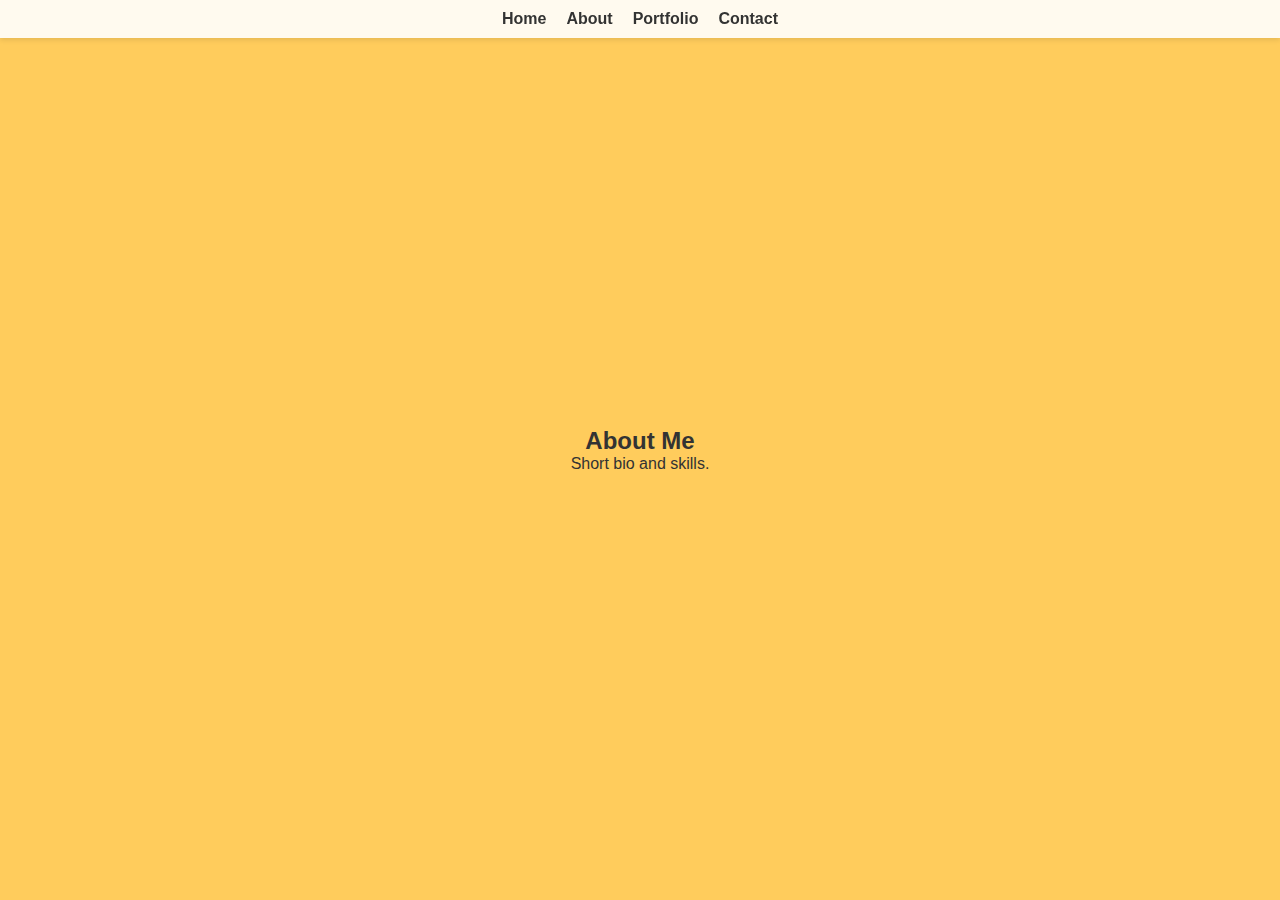
<file: about/index.html>
<!DOCTYPE html>
<html lang="en">
<head>
    <meta charset="UTF-8">
    <meta name="viewport" content="width=device-width, initial-scale=1.0">
    <title>My Portfolio - About</title>
    <link rel="stylesheet" href="../styles.css">
</head>
<body>
    <header>
        <nav>
            <ul>
                <li><a href="/My-Portfolio/">Home</a></li>
                <li><a href="/My-Portfolio/about">About</a></li>
                <li><a href="/My-Portfolio/portfolio">Portfolio</a></li>
                <li><a href="/My-Portfolio/contact">Contact</a></li>
            </ul>
        </nav>
    </header>
    
    <section id="about">
        <h2>About Me</h2>
        <p>Short bio and skills.</p>
    </section>
</body>
</html>
</file>
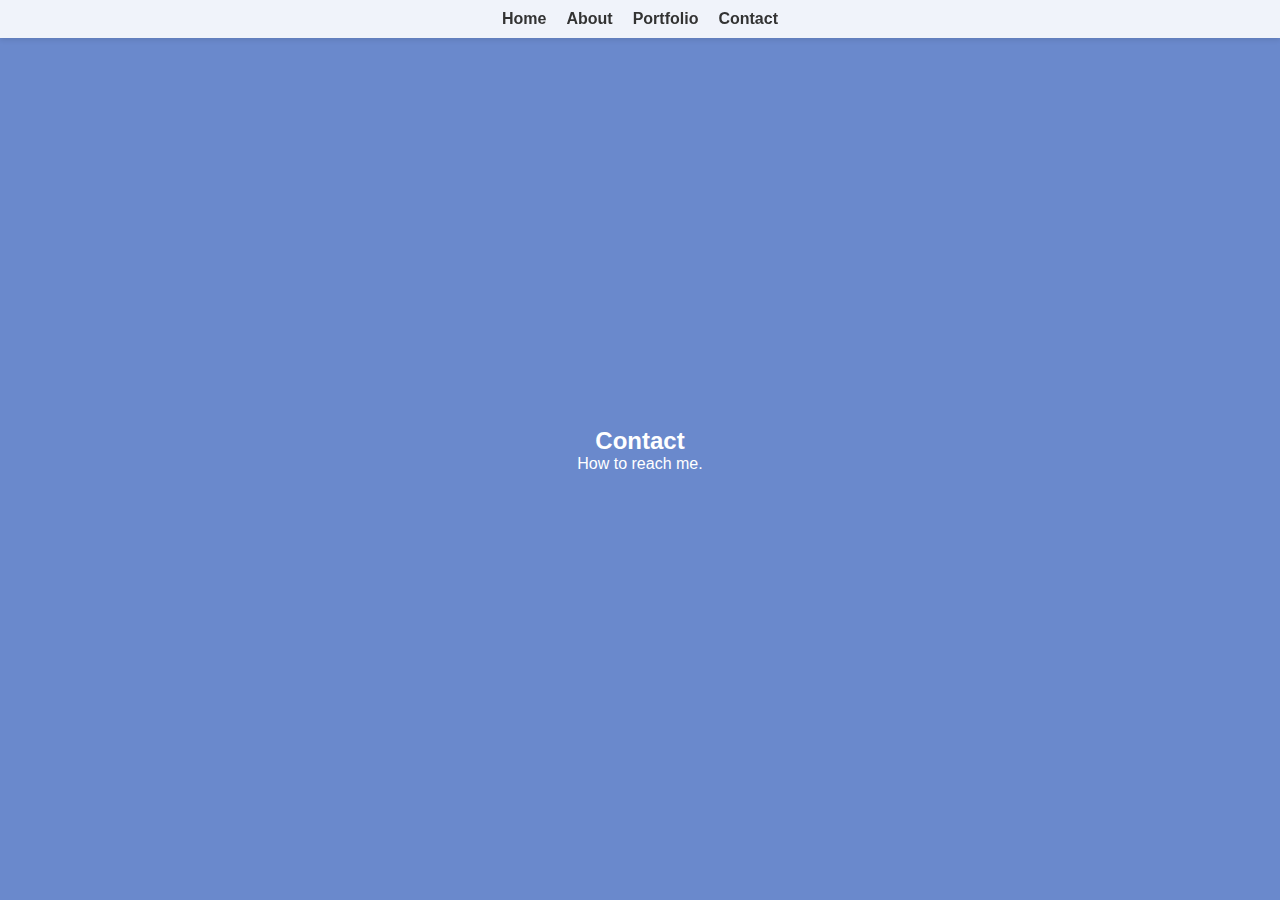
<file: contact/index.html>
<!DOCTYPE html>
<html lang="en">
<head>
    <meta charset="UTF-8">
    <meta name="viewport" content="width=device-width, initial-scale=1.0">
    <title>My Portfolio - Contact</title>
    <link rel="stylesheet" href="../styles.css">
</head>
<body>
    <header>
        <nav>
            <ul>
                <li><a href="/My-Portfolio/">Home</a></li>
                <li><a href="/My-Portfolio/about">About</a></li>
                <li><a href="/My-Portfolio/portfolio">Portfolio</a></li>
                <li><a href="/My-Portfolio/contact">Contact</a></li>
            </ul>
        </nav>
    </header>
    
    <section id="contact">
        <h2>Contact</h2>
        <p>How to reach me.</p>
    </section>
</body>
</html>
</file>
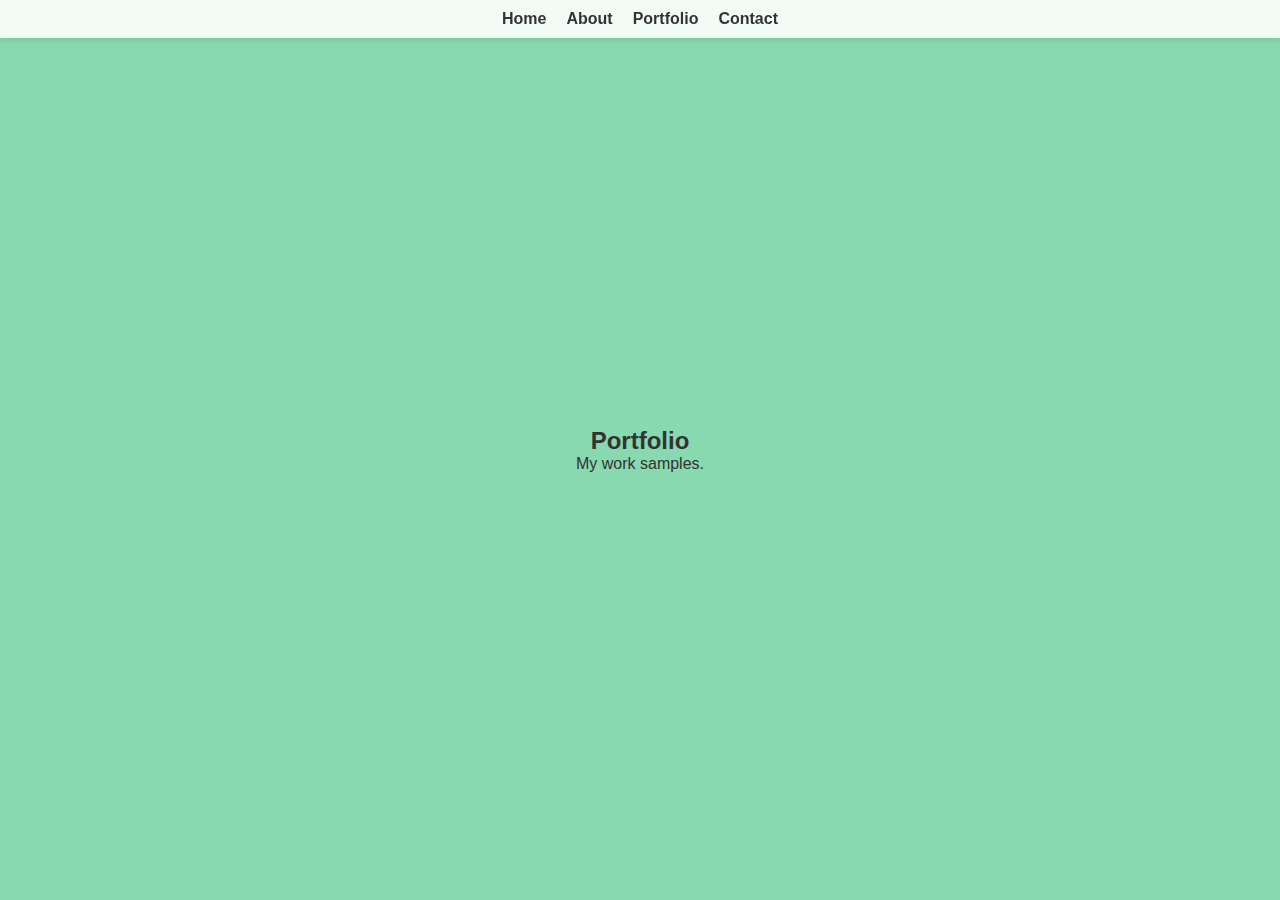
<file: portfolio/index.html>
<!DOCTYPE html>
<html lang="en">
<head>
    <meta charset="UTF-8">
    <meta name="viewport" content="width=device-width, initial-scale=1.0">
    <title>My Portfolio - Portfolio</title>
    <link rel="stylesheet" href="../styles.css">
</head>
<body>
    <header>
        <nav>
            <ul>
                <li><a href="/My-Portfolio/">Home</a></li>
                <li><a href="/My-Portfolio/about">About</a></li>
                <li><a href="/My-Portfolio/portfolio">Portfolio</a></li>
                <li><a href="/My-Portfolio/contact">Contact</a></li>
            </ul>
        </nav>
    </header>
    
    <section id="portfolio">
        <h2>Portfolio</h2>
        <p>My work samples.</p>
    </section>
</body>
</html>
</file>
<file: styles.css>
/* General Reset */
* {
    margin: 0;
    padding: 0;
    box-sizing: border-box;
    scroll-behavior: smooth;
    font-family: Arial, sans-serif;
}
body {
    background-color: #f4f4f4;
    color: #333;
    text-align: center;
}
header {
    position: fixed;
    width: 100%;
    background: rgba(255, 255, 255, 0.9);
    padding: 10px 0;
    box-shadow: 0 2px 5px rgba(0, 0, 0, 0.1);
}
nav ul {
    list-style: none;
    display: flex;
    justify-content: center;
    gap: 20px;
}
nav ul li a {
    text-decoration: none;
    color: #333;
    font-weight: bold;
}
section {
    height: 100vh;
    display: flex;
    align-items: center;
    justify-content: center;
    flex-direction: column;
}
#home { background: #ff6f61; color: white; }
#about { background: #ffcc5c; }
#portfolio { background: #88d8b0; }
#contact { background: #6a89cc; color: white; }
</file>
